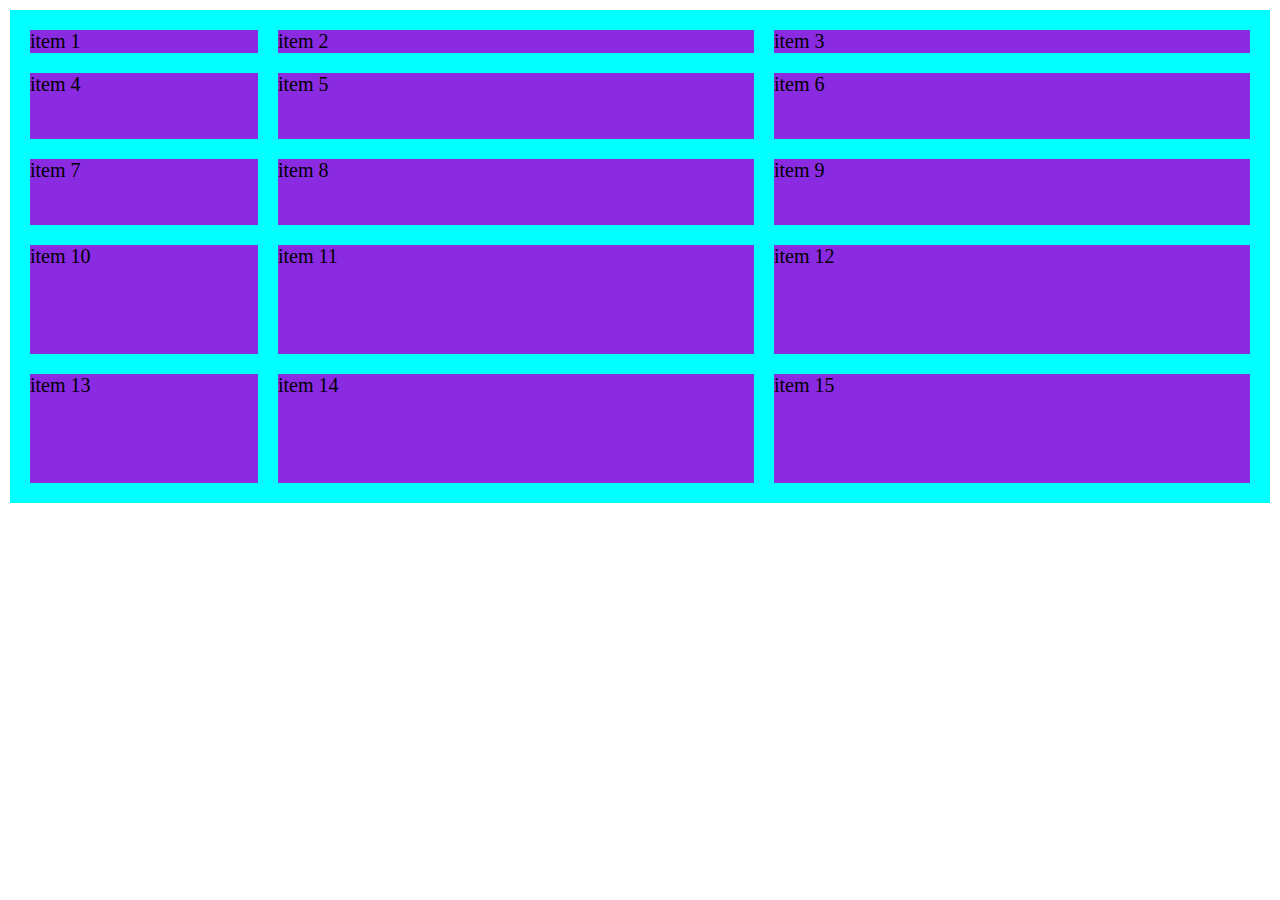
<file: index.html>
<!DOCTYPE html>
<html lang="en">
<head>
    <meta charset="UTF-8">
    <meta http-equiv="X-UA-Compatible" content="IE=edge">
    <meta name="viewport" content="width=device-width, initial-scale=1.0">
    <title>Document</title>
    <link rel="stylesheet" href="./style.css">
</head>
<body>
    <div class="container">
        <div class="item">item 1</div>
        <div class="item">item 2</div>
        <div class="item">item 3</div>
        <div class="item">item 4</div>
        <div class="item">item 5</div>
        <div class="item">item 6</div>
        <div class="item">item 7</div>
        <div class="item">item 8</div>
        <div class="item">item 9</div>
        <div class="item">item 10</div>
        <div class="item">item 11</div>
        <div class="item">item 12</div>
        <div class="item">item 13</div>
        <div class="item">item 14</div>
        <div class="item">item 15</div>
    </div>
</body>
</html>
</file>
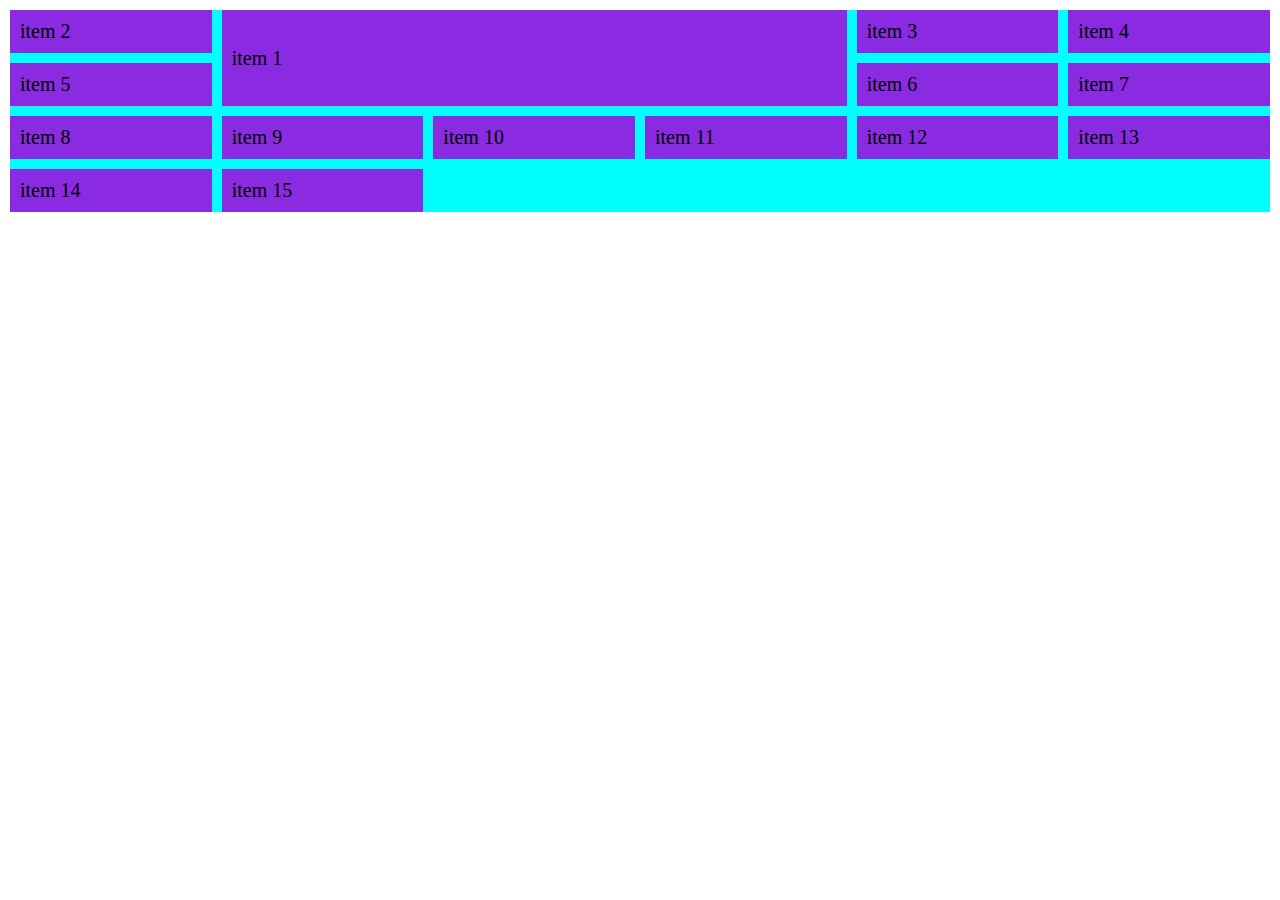
<file: grid gaps- spanning/index.html>
<!DOCTYPE html>
<html lang="en">
<head>
    <meta charset="UTF-8">
    <meta http-equiv="X-UA-Compatible" content="IE=edge">
    <meta name="viewport" content="width=device-width, initial-scale=1.0">
    <title>Document</title>
    <link rel="stylesheet" href="./style2.css">
</head>
<body>
    <div class="container">
        <div class="item">item 1</div>
        <div class="item">item 2</div>
        <div class="item">item 3</div>
        <div class="item">item 4</div>
        <div class="item">item 5</div>
        <div class="item">item 6</div>
        <div class="item">item 7</div>
        <div class="item">item 8</div>
        <div class="item">item 9</div>
        <div class="item">item 10</div>
        <div class="item">item 11</div>
        <div class="item">item 12</div>
        <div class="item">item 13</div>
        <div class="item">item 14</div>
        <div class="item">item 15</div>
    </div>
</body>
</html>
</file>
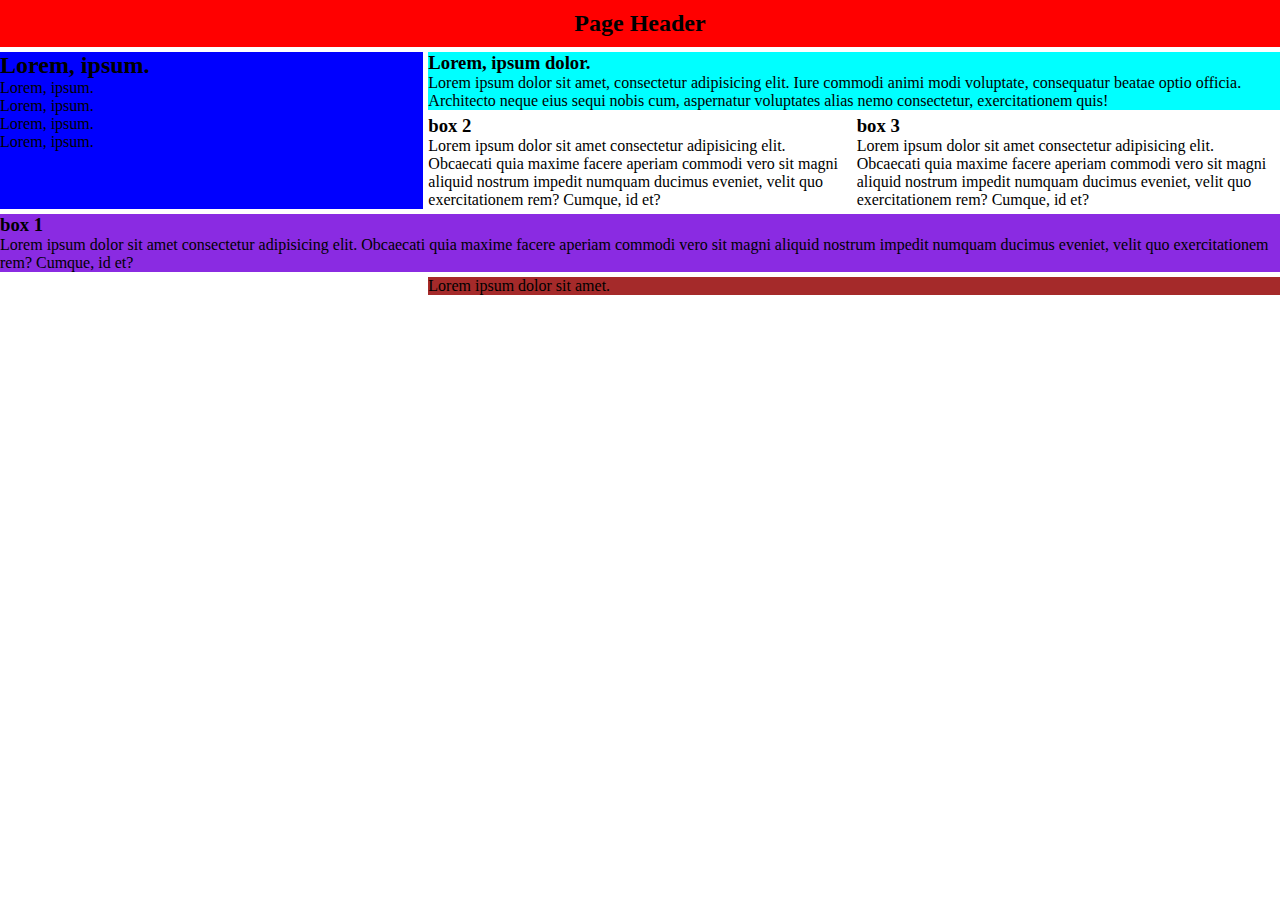
<file: templatename-grid/index.html>
<!DOCTYPE html>
<html lang="en">
  <head>
    <meta charset="UTF-8" />
    <meta http-equiv="X-UA-Compatible" content="IE=edge" />
    <meta name="viewport" content="width=device-width, initial-scale=1.0" />
    <title>Document</title>
    <link rel="stylesheet" href="./style.css">
  </head>
  <body>
    <div class="container">
      <header class="header">
        <h2>Page Header</h2>
      </header>
      <section class="content">
        <h3>Lorem, ipsum dolor.</h3>
        <p>
          Lorem ipsum dolor sit amet, consectetur adipisicing elit. Iure commodi
          animi modi voluptate, consequatur beatae optio officia. Architecto
          neque eius sequi nobis cum, aspernatur voluptates alias nemo
          consectetur, exercitationem quis!
        </p>
      </section>
      <section class="sidebar">
        <h2>Lorem, ipsum.</h2>
        <ul>
          <li>Lorem, ipsum.</li>
          <li>Lorem, ipsum.</li>
          <li>Lorem, ipsum.</li>
          <li>Lorem, ipsum.</li>
        </ul>
      </section>
      <div class="box-1">
        <h3>box 1</h3>
        Lorem ipsum dolor sit amet consectetur adipisicing elit. Obcaecati quia
        maxime facere aperiam commodi vero sit magni aliquid nostrum impedit
        numquam ducimus eveniet, velit quo exercitationem rem? Cumque, id et?
      </div>
      <div class="box-2">
        <h3>box 2</h3>
        Lorem ipsum dolor sit amet consectetur adipisicing elit. Obcaecati quia
        maxime facere aperiam commodi vero sit magni aliquid nostrum impedit
        numquam ducimus eveniet, velit quo exercitationem rem? Cumque, id et?
      </div>
      <div class="box-3">
        <h3>box 3</h3>
        Lorem ipsum dolor sit amet consectetur adipisicing elit. Obcaecati quia
        maxime facere aperiam commodi vero sit magni aliquid nostrum impedit
        numquam ducimus eveniet, velit quo exercitationem rem? Cumque, id et?
      </div>

      <footer class="footer">
        <p>Lorem ipsum dolor sit amet.</p>
      </footer>
    </div>
  </body>
</html>
</file>
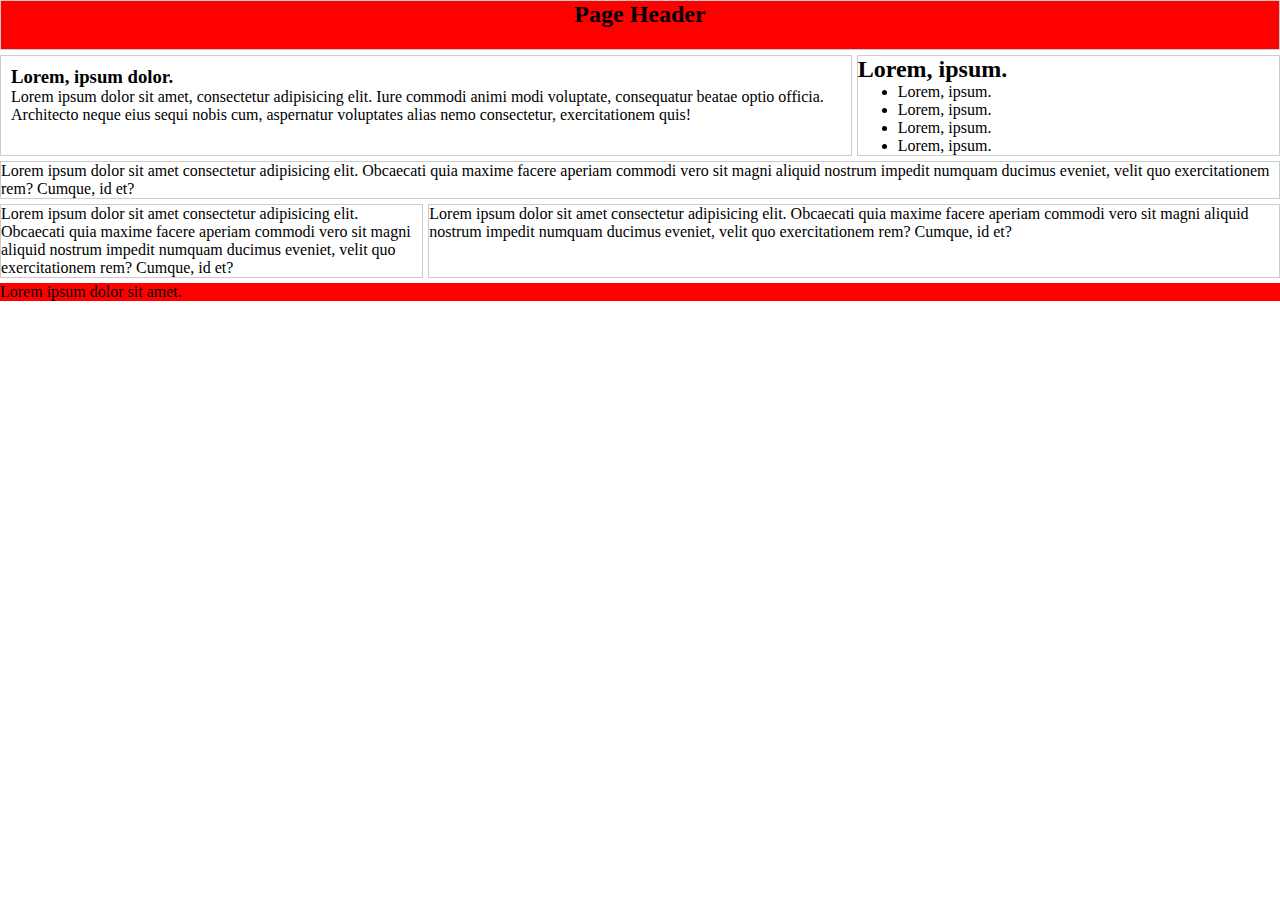
<file: uygulama-grid-1/index.html>
<!DOCTYPE html>
<html lang="en">
  <head>
    <meta charset="UTF-8" />
    <meta http-equiv="X-UA-Compatible" content="IE=edge" />
    <meta name="viewport" content="width=device-width, initial-scale=1.0" />
    <title>Document</title>
    <link rel="stylesheet" href="./style.css">
  </head>
  <body>
    <div class="container">
      <header class="header">
        <h2>Page Header</h2>
      </header>
      <section class="content">
        <h3>Lorem, ipsum dolor.</h3>
        <p>
          Lorem ipsum dolor sit amet, consectetur adipisicing elit. Iure commodi
          animi modi voluptate, consequatur beatae optio officia. Architecto
          neque eius sequi nobis cum, aspernatur voluptates alias nemo
          consectetur, exercitationem quis!
        </p>
      </section>
      <section class="sidebar">
        <h2>Lorem, ipsum.</h2>
        <ul>
          <li>Lorem, ipsum.</li>
          <li>Lorem, ipsum.</li>
          <li>Lorem, ipsum.</li>
          <li>Lorem, ipsum.</li>
        </ul>
      </section>
      <div class="box-1">
        Lorem ipsum dolor sit amet consectetur adipisicing elit. Obcaecati quia
        maxime facere aperiam commodi vero sit magni aliquid nostrum impedit
        numquam ducimus eveniet, velit quo exercitationem rem? Cumque, id et?
      </div>
      <div class="box-2">
        Lorem ipsum dolor sit amet consectetur adipisicing elit. Obcaecati quia
        maxime facere aperiam commodi vero sit magni aliquid nostrum impedit
        numquam ducimus eveniet, velit quo exercitationem rem? Cumque, id et?
      </div>
      <div class="box-3">
        Lorem ipsum dolor sit amet consectetur adipisicing elit. Obcaecati quia
        maxime facere aperiam commodi vero sit magni aliquid nostrum impedit
        numquam ducimus eveniet, velit quo exercitationem rem? Cumque, id et?
      </div>
      <footer class="footer">
        <p>Lorem ipsum dolor sit amet.</p>
      </footer>
    </div>
  </body>
</html>
</file>
<file: style.css>
* {
    margin: 0px;
    padding: 0px;
    box-sizing: border-box;
}

.container {
    background-color: aqua;
    padding: 10px;
    margin: 10px;

    display: grid;
    grid-template-columns: 1fr 2fr 2fr;
    grid-template-rows: 1fr 2fr 2fr;
    grid-auto-rows: 3fr;
    grid-auto-columns: 1fr;

}

.item {
    background-color: blueviolet;
    font-size: 20px;
    margin: 10px;
}
</file>
<file: grid gaps- spanning/style2.css>
* {
    margin: 0px;
    padding: 0px;
    box-sizing: border-box;
}

.container {
    background-color: aqua;
    /* padding: 10px; */
    margin: 10px;
    /* grid-template-columns:repeat(3,1fr);  burada repeat value' i ile kaç adet sütun alacağımızı belirleyebiliyoruz.*/
    /* display: grid;
    grid-template-columns: 1fr 2fr 2fr;
    grid-template-rows: 1fr 2fr 2fr;
    grid-auto-rows: 3fr;
    grid-auto-columns: 1fr; */

    /* ********************************* */
    gap: 10px;
    display: grid;
    grid-template-columns: repeat(6,1fr);

}

.item:first-child {
    /* grid-column-start: 2;    /*burada yaptığımız işlemde sütunların hangi sütunda başlayıp biteceğini ayarlayabiliyoruz */
    /*grid-column-end: 5; */
    /* grid-column: 2 / 5; */
    /* grid-column: 2 / span 3; */
/* 
    grid-row-start: 2;
    grid-row-end: 4; */
    /* grid-row: 2 / 4; */
    /* grid-row: 2 / span 2; */

    grid-area: 1 / 2 / span 2 / span 3;    /*satır sütun satır sütun */
}

.item {
    background-color: blueviolet;
    font-size: 20px;
    /* margin: 10px; */
    padding: 10px;
    align-content: center;
}
</file>
<file: templatename-grid/style.css>
* {
    margin: 0px;
    padding: 0px;
    box-sizing: border-box;
}

.container {
    display: grid;
    grid-template-columns: repeat(3,1fr);
    gap: 5px;
    grid-template-areas: 
                    "header header header"
                    "sidebar content content"
                    "sidebar . ."
                    "box1 box1 box1"
                    ". footer footer";


}

.header {
    grid-area: header;
    text-align: center;
    background-color: red;
    padding: 10px;
}

.content {
    grid-area: content;
    background-color: aqua;
}

.sidebar {
    grid-area: sidebar;
    background-color: blue;
}

.box-1 {
    grid-area: box1;
    background-color: blueviolet;
}

.footer {
    grid-area: footer;
    background-color: brown;
}
</file>
<file: uygulama-grid-1/style.css>
* {
    margin: 0px;
    box-sizing: border-box;
}

.container {
    display: grid;
    grid-template-columns: repeat(3,1fr);
    gap: 5px;
}
.header {
    grid-column: 1 / span 3;
    text-align: center;
    background-color: red;
    height: 50px;
}

.content {
    grid-column: 1 / span 2;
    padding: 10px;
}

.footer {
    grid-column: 1 / span 3;
    background-color: red;
}

.box-1 {
    grid-column: 1 / span 3;
}

.box-3 {
    grid-column: 2 / span 2;
}

.header, .content, .sidebar, .box-1, .box-2,.box-3 {
    border: 1px solid #ccc;
}
</file>
